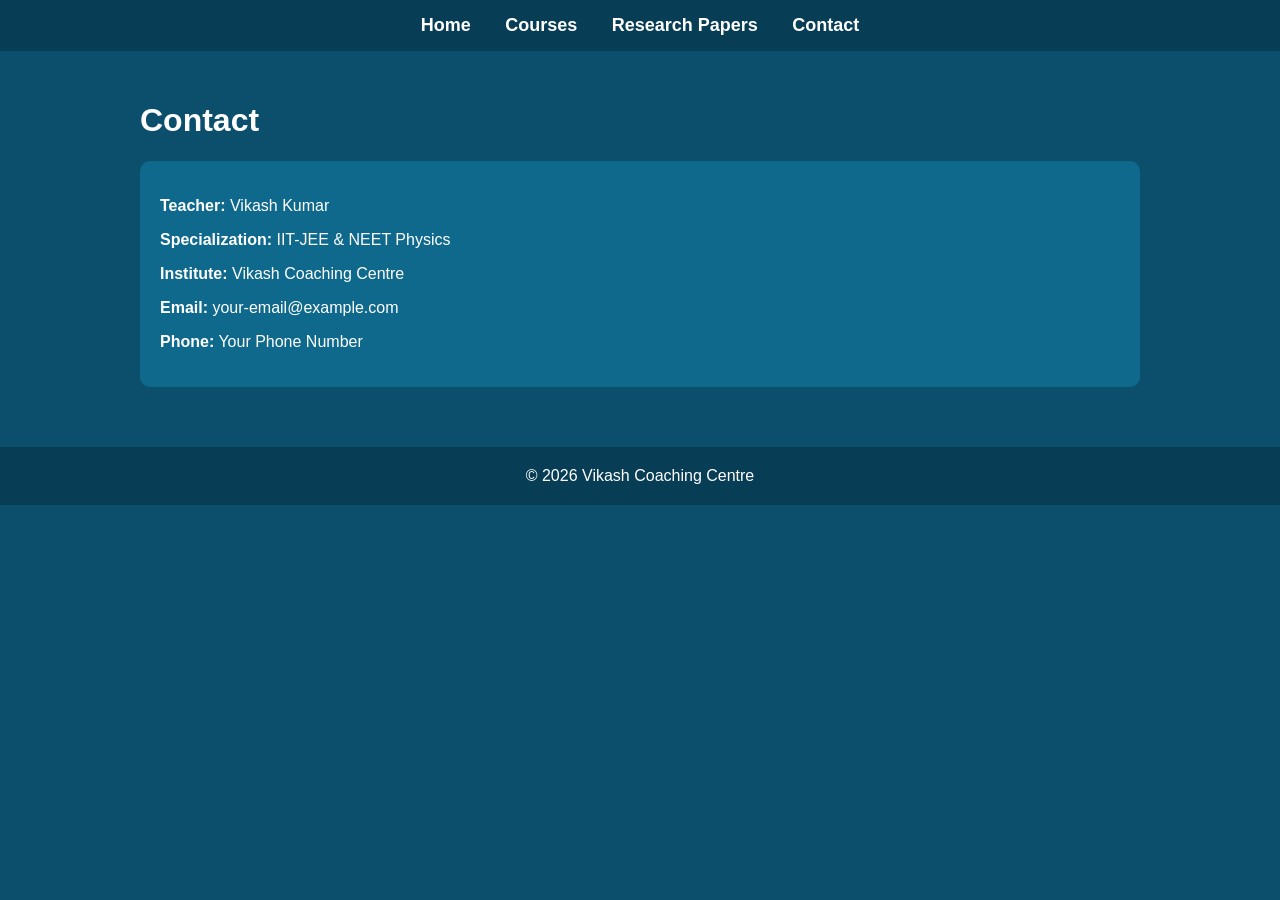
<file: contact.html>
<!DOCTYPE html>
<html>
<head>
<title>Contact</title>
<link rel="stylesheet" href="css/style.css">
</head>
<body>

<header>
<nav>
<a href="index.html">Home</a>
<a href="courses.html">Courses</a>
<a href="papers.html">Research Papers</a>
<a href="contact.html">Contact</a>
</nav>
</header>

<div class="container">

<h1>Contact</h1>

<div class="card">

<p><strong>Teacher:</strong> Vikash Kumar</p>

<p><strong>Specialization:</strong> IIT-JEE & NEET Physics</p>

<p><strong>Institute:</strong> Vikash Coaching Centre</p>

<p><strong>Email:</strong> your-email@example.com</p>

<p><strong>Phone:</strong> Your Phone Number</p>

</div>

</div>

<footer>
© 2026 Vikash Coaching Centre
</footer>

</body>
</html>
</file>
<file: css/style.css>
body {
    margin: 0;
    font-family: Arial, sans-serif;
    background: #0b4f6c;
    color: white;
}

header {
    background: #083d56;
    padding: 15px;
}

nav {
    text-align: center;
}

nav a {
    color: white;
    text-decoration: none;
    margin: 15px;
    font-size: 18px;
    font-weight: bold;
}

.hero {
    text-align: center;
    padding: 30px 20px;
    background: #0b4f6c;
}

.hero-content {
    display: flex;
    align-items: center;
    justify-content: center;
    gap: 30px;
    flex-wrap: wrap;
    max-width: 1000px;
    margin: 0 auto;
}

.profile-image {
    width: 200px;
    height: 200px;
    border-radius: 10px;
    border: 3px solid white;
    object-fit: cover;
}

.hero-text {
    flex: 1;
    min-width: 250px;
    text-align: left;
}

.hero-text h1 {
    font-size: 2.5em;
    margin: 10px 0;
}

.hero-text h2 {
    font-size: 1.5em;
    margin: 10px 0;
    color: #a0e7e5;
}

.hero-text p {
    font-size: 1.1em;
    line-height: 1.6;
    margin: 15px 0;
}

.cta-buttons {
    display: flex;
    gap: 15px;
    margin-top: 20px;
    flex-wrap: wrap;
}

.btn {
    padding: 12px 25px;
    border-radius: 5px;
    text-decoration: none;
    font-size: 1em;
    font-weight: bold;
    transition: 0.3s;
    display: inline-block;
}

.btn-primary {
    background: #00a8e1;
    color: white;
}

.btn-primary:hover {
    background: #0088b8;
}

.btn-secondary {
    background: #00d4aa;
    color: #083d56;
}

.btn-secondary:hover {
    background: #00b896;
}

.btn-large {
    padding: 15px 35px;
    font-size: 1.2em;
}

.profile {
    width: 180px;
    border-radius: 10px;
    border: 3px solid white;
}

.container {
    max-width: 1000px;
    margin: auto;
    padding: 30px;
}

.card {
    background: #0f698c;
    padding: 20px;
    border-radius: 10px;
    margin-top: 20px;
}

.about-section {
    margin: 30px 0;
}

.about-card h2 {
    font-size: 2em;
    margin-bottom: 15px;
}

.about-card p {
    line-height: 1.8;
    font-size: 1.05em;
}

.features {
    margin: 40px 0;
}

.features h2 {
    font-size: 2em;
    text-align: center;
    margin-bottom: 30px;
}

.features-grid {
    display: grid;
    grid-template-columns: repeat(auto-fit, minmax(280px, 1fr));
    gap: 20px;
}

.feature-card {
    padding: 25px;
    text-align: center;
}

.feature-icon {
    font-size: 3em;
    margin-bottom: 15px;
}

.feature-card h3 {
    font-size: 1.3em;
    margin: 15px 0;
}

.feature-card p {
    font-size: 0.95em;
    line-height: 1.6;
}

.stats {
    margin: 40px 0;
    text-align: center;
}

.stats h2 {
    font-size: 2em;
    margin-bottom: 30px;
}

.stats-grid {
    display: grid;
    grid-template-columns: repeat(auto-fit, minmax(200px, 1fr));
    gap: 20px;
}

.stat-card {
    background: #0f698c;
    padding: 25px;
    border-radius: 10px;
}

.stat-card h3 {
    font-size: 2.5em;
    margin: 10px 0;
    color: #00d4aa;
}

.stat-card p {
    font-size: 1.1em;
}

.cta-section {
    background: #0f698c;
    padding: 40px;
    border-radius: 10px;
    text-align: center;
    margin: 40px 0;
}

.cta-section h2 {
    font-size: 2em;
    margin-bottom: 15px;
}

.cta-section p {
    font-size: 1.1em;
    margin-bottom: 25px;
}

footer {
    text-align: center;
    background: #083d56;
    padding: 20px;
    margin-top: 30px;
}

footer p {
    margin: 5px 0;
}

.footer-links {
    margin-top: 15px;
}

.footer-links a {
    color: #a0e7e5;
    text-decoration: none;
    margin: 0 15px;
}

.footer-links a:hover {
    text-decoration: underline;
}
</file>
